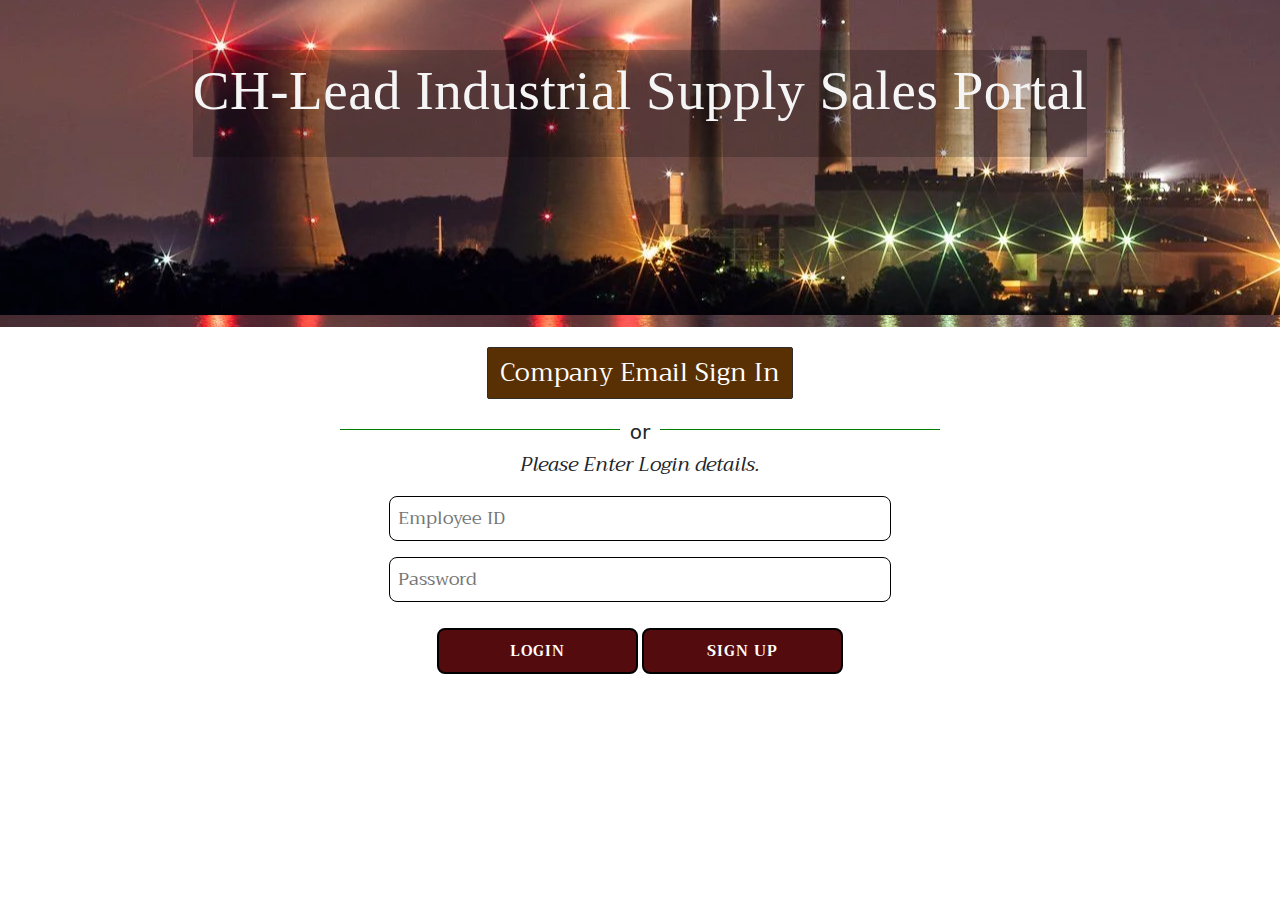
<file: index.html>
<!DOCTYPE html>
<html lang="en">
    <head>
        <meta charset="UTF-8">
        <meta name="viewport" content="width=device-width" initial-scale="1.0">
        <link href="css/bootstrap.min.css" rel="stylesheet" >
        <link href='https://fonts.googleapis.com/css?family=Sofia' rel='stylesheet'>
        <link rel="stylesheet" href="https://fonts.googleapis.com/css?family=Trirong">    
        <link rel="stylesheet" href="mp1style.css">
        <title>MP1loginpage</title>
    </head>
    <body>
        <div class="container-fluid Login">
            <div class="brandContainer">
                <div class="branding">
                    <div class="head2"> CH-Lead Industrial Supply Sales Portal</div>
                </div>
            </div>
        </div>
        <div class="stripe"></div>
        <div class="container-fluid content">
            <div class="emailSignin">
                <button class="btn btn-secondary btn-outline-success emailSignin" type="button" id="Signin_btn">
                    Company Email Sign In
                </button>
                <h3 class="horizontal-divider">
                    <span id="orText"> or </span>
                </h3>
            </div>
            <div class="WebForm">
                <div class="employee_login">
                    <p><em>Please Enter Login details.</em></p>
                </div>
                <form class="Login-form">
                    <input type="text" placeholder="Employee ID"> <br>
                    <input type="password" placeholder="Password"><br>
                    <div >
                        <button class="btn emailSignin" type="button" id="Signin_btn">
                            <a href="mp1page2.html">LOGIN</a>
                        </button>
                        <button class="btn emailSignin" type="button" id="Signup_btn">
                            <a href="registration.html">SIGN UP</a>
                        </button>
     
                    </div>
                </form>
            </div>
        </div>
        <!-- End Login Page bottom -->
    </body>

</html>
</file>
<file: mp1style.css>
body{
    margin: 0;
    padding: 0;
    width: 100%;
}
.row{
    --bs-gutter-x: 0rem;
}
.Login{
    background-image: url("night\ setting\ image\ powerplant.png");
    background-position-y: center;
    height: 20vh;
    width: 100%;
    margin: 0 auto;
}
.brandContainer{
    margin-right: auto;
    margin-left: auto;
    display: flex;
    min-height: 10vh;
    justify-content: center;
}
.branding{
    display: flex;
    flex-direction: column;
    align-self: flex-end;
    padding-bottom: 205px;
}
.head1{
    font-family: Georgia;
    font-size: 20px;
    font-weight: 400;
    color: #FFF;
    text-align: left;
    letter-spacing: 0.01em;
    margin-bottom: 4px;
}
.head2{
    font-family: Georgia;
    font-size: 20px;
    font-weight: 400;
    color: #FFF;
    text-align: center;
    letter-spacing: 0.01em;
    max-width: 100vw;
    padding-bottom: 24px;
    margin-top: 20px;
}
.stripe{
    height: 12px;
    background-image: url("night\ setting\ image\ powerplant.png");
    background-position: left bottom;
    background-repeat: repeat-x;
}
.content{
    margin-left: auto;
    margin-right: auto;
    margin-top: 10px;
}
.emailSignin{
    text-align: center;
    margin-top: 10px;
}
.emailSignin .btn{
    border: 1px solid #312D2A;
    background-color: rgb(88, 48, 4);
    border-radius: 2px;
    font-size: 18px;
    color: #FFF;
    font-family: "Trirong";
}
.horizontal-divider{
    width: 325px;
    text-align: center;
    border-bottom: 1px solid green;
    line-height: 0.1em;
    height: 1px;
    margin: 0 auto;
    margin-top: 30px;
}
.horizontal-divider span {
    background-color: #FFF;
    padding: 0 10px;
    font-size: 14px;
    font-weight: normal;

}
.WebForm {
    position: relative;
    z-index: 1;
    margin: 0 auto 100px;
    margin-top: 20px;
    margin-bottom: 0;
    padding: 0;
    text-align: center;
    font-family: "Trirong";
  }
.WebForm input {
    
    font-family: "Trirong";
    padding: 8px;
    background: #FFF;
    width: 80%;
    color: black;
    border: 1px solid black;
    box-sizing: border-box;
    font-size: 12px;
    margin: 0px 0 16px;
    border-radius: 8px;
}
  label{
    color: black;
  }
  .WebForm button {
    font-family: "Trirong";
    font-weight: bold;
    width: 39%;
    padding: 10px;
    font-size: 12px;
    cursor: pointer ;
    border-radius: 8px;
    border: 2px solid black;
    background-color: #540b0e;
  }
  .WebForm a{
    color: white !important;
    text-decoration: none;
    letter-spacing: 1px;
  }
  button :hover{
    background-color: #540b0e;
  }
  /* Tablet view */
@media only screen and (min-width: 768px){
    .head1{
        font-size: 30px;

    }
    .head2{
        font-size: 30px;
    }
    .WebForm input{
        width: 40%;
        font-size: 15px;
    }
    .WebForm button,a {
        width: 26%;
        font-size: 15px;
    }
    .horizontal-divider{
        width: 390px;
    }
    .WebForm input {
        width: 52%;
        font-size: 15px;
    }

}
/* Desktop view */
@media only screen and (min-width: 1024px){
    .Login{
        background-image: url("night\ setting\ image\ powerplant.png");
        background-position-y: center;
        height: 35vh;
        width: 100%;
        margin: 0 auto;
    }
    .head1{
        font-size: 50px;
        background: rgba(0, 0, 0, 0.2);
        color: whitesmoke;

    }
    .head2{
        font-size: 55px;
        background: rgba(0, 0, 0, 0.2);
        color: whitesmoke;
    }
    .branding{
        margin-top: 30px;
    }
    .emailSignin .btn{
        font-size: 25px;
    }
    .horizontal-divider span {
        font-size: 20px;
    
    }
    .horizontal-divider{
        width: 600px;
    }
    .employee_login{
        font-size: 20px;
    }
    .WebForm input{
        width: 40%;
        font-size: 18px;
    }
    .WebForm button,a {
        width: 16%;
        font-size: 15px;
    }
    


}
</file>
